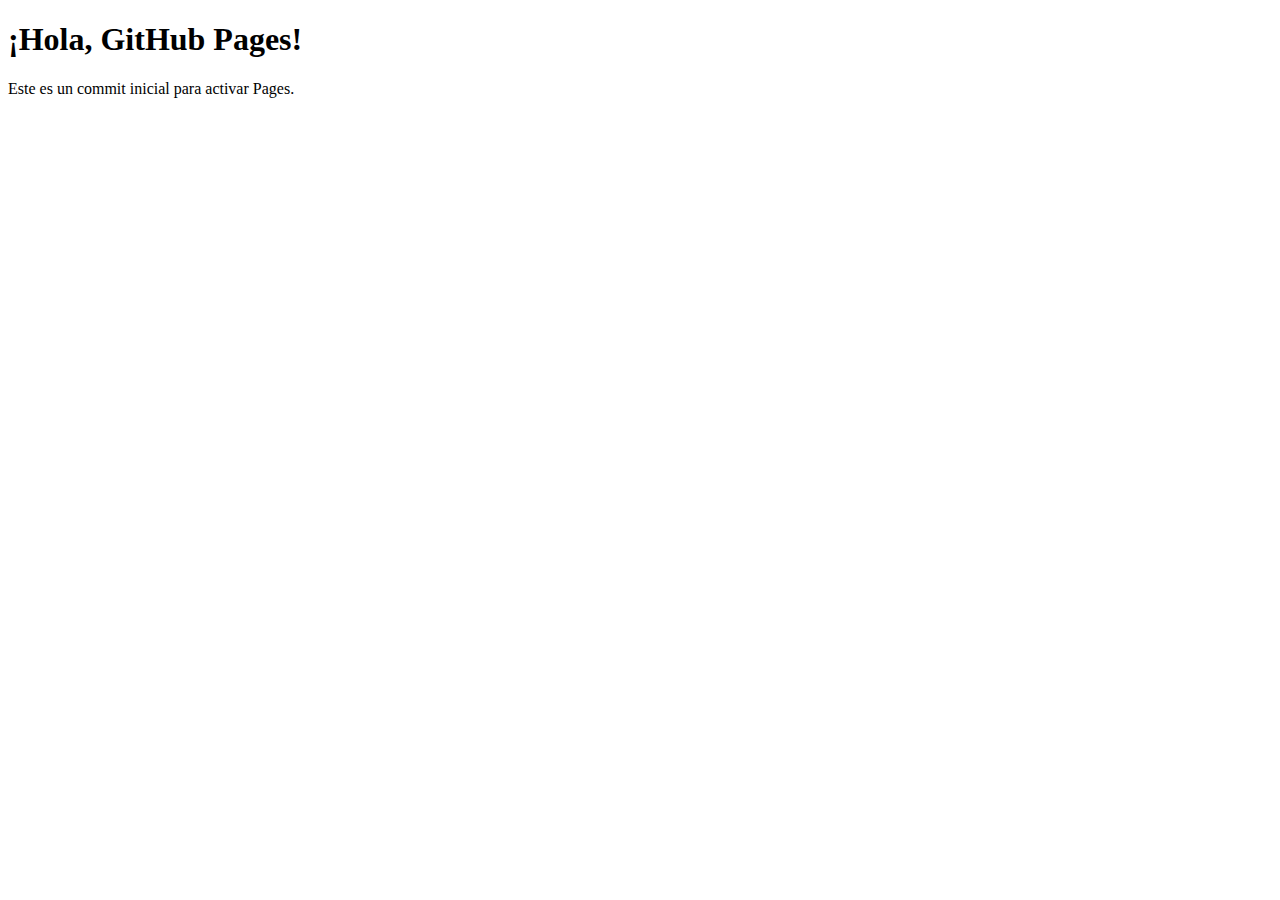
<file: index.html>
<!DOCTYPE html>
<html lang="es">
<head>
  <meta charset="UTF-8">
  <meta name="viewport" content="width=device-width, initial-scale=1">
  <title>Mi Tarjeta PWA</title>
</head>
<body>
  <h1>¡Hola, GitHub Pages!</h1>
  <p>Este es un commit inicial para activar Pages.</p>
</body>
</html>
</file>
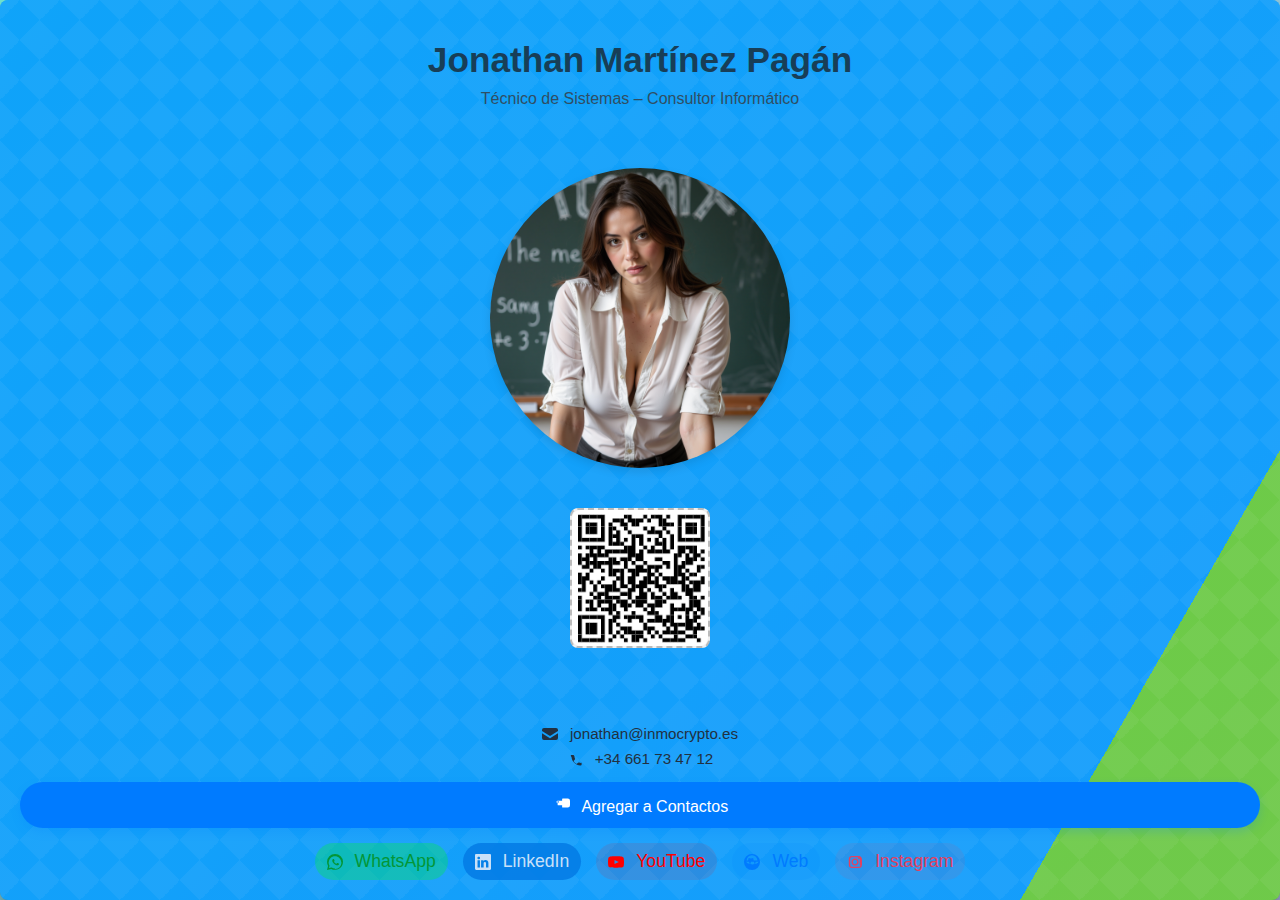
<file: cliente-DEMO/index.html>
<!DOCTYPE html>
<html lang="es">
<head>
  <meta charset="UTF-8" />
  <meta name="viewport" content="width=device-width, initial-scale=1" />
  <title>Jonathan Martínez – Técnico de Sistemas</title>

  <!-- Tu CSS externo -->
  <link rel="stylesheet" href="./styles.css" />

  <!-- PWA: enlace al manifiesto -->
  <link rel="manifest" href="./manifest.json" />

  <!-- Metaetiquetas Apple -->
  <meta name="apple-mobile-web-app-capable" content="yes" />
  <meta name="apple-mobile-web-app-status-bar-style" content="black-translucent" />
  <meta name="apple-mobile-web-app-title" content="Tarjeta JM" />
  <link rel="apple-touch-icon" sizes="180x180" href="./icons/apple-icon-180.png" />

  <!-- Iconos FontAwesome (para el email, teléfono y otros) -->
  <link
    rel="stylesheet"
    href="https://cdnjs.cloudflare.com/ajax/libs/font-awesome/6.4.0/css/all.min.css"
    integrity="sha512-p1CmP+fFzrN2K+8YtF7kcmxucC+IlX9nTIHYP7r0bF1TVkFg7l0OID5E7B+ji49bGe8XzCjoqqs2rKkfjJ1t0g=="
    crossorigin="anonymous"
    referrerpolicy="no-referrer"
  />

  
</head>
<body>
  
  <div class="container">
    <!-- Nombre y título -->
    <h1>Jonathan Martínez Pagán</h1>
    <p class="role">Técnico de Sistemas – Consultor Informático</p>
    <div class="bg"></div>
    <div class="bg bg2"></div>
    <div class="bg bg3"></div>

    <!-- Foto -->
    <div class="photo" style="background-image: url('photo.png');"></div>

    <!-- Código QR -->
    <div class="qr-space">
      <img src="YO.png" alt="Código QR" />
    </div>

    <!-- Sección inferior: contacto, botón vCard, redes -->
    <div class="bottom-section">
      <!-- Email y teléfono -->
      <div class="contact-info">
        <a href="mailto:jonathan@inmocrypto.es">
          <!-- Icono correo SVG inline -->
        <svg xmlns="http://www.w3.org/2000/svg" width="16" height="16" fill="currentColor" viewBox="0 0 16 16" style="margin-right:6px;">
          <path d="M0 4a2 2 0 0 1 2-2h12a2 2 0 0 1 2 2v1l-8 5-8-5V4z"/>
          <path d="M0 7.236v4.763a2 2 0 0 0 2 2h12a2 2 0 0 0 2-2V7.236l-7.555 4.713a.5.5 0 0 1-.89 0L0 7.236z"/>
        </svg>
           jonathan@inmocrypto.es
        </a>
        <a href="tel:+34661734712">
          <!-- Icono teléfono SVG inline -->
          <svg xmlns="http://www.w3.org/2000/svg" width="16" height="16" fill="currentColor" viewBox="0 0 24 24" style="flex-shrink:0; margin-right:6px;">
  <path d="M22 16.92v3a2 2 0 0 1-2.18 2c-3.3-.3-6.36-1.7-8.87-4.2-2.5-2.5-3.9-5.6-4.2-8.9A2 2 0 0 1 6.1 6h3a2 2 0 0 1 2 1.72c.09 1.2.38 2.37.83 3.47a2 2 0 0 1-.45 2.05l-1.58 1.58c.98 1.98 2.6 3.6 4.58 4.58l1.58-1.58a2 2 0 0 1 2.05-.45c1.1.45 2.27.74 3.47.83A2 2 0 0 1 22 16.92z"/>
</svg>
           +34 661 73 47 12
        </a>
      </div>

      <!-- Botón “Agregar a Contactos” -->
      <a class="button" href="jonathan.vcf" id="downloadVCard">
        <svg xmlns="http://www.w3.org/2000/svg" width="18" height="18" fill="currentColor" viewBox="0 0 16 16" style="margin-right:8px;">
        <path d="M14 4a2 2 0 0 1 2 2v4a2 2 0 0 1-2 2h-4.5a.5.5 0 0 1-.5-.5V10H5.5a.5.5 0 0 1-.5-.5V6.5a.5.5 0 0 1 .5-.5H9V4.5a.5.5 0 0 1 .5-.5H14zM5 8a1 1 0 1 0 0-2 1 1 0 0 0 0 2z"/>
      </svg>
         Agregar a Contactos
        <svg
    xmlns="http://www.w3.org/2000/svg"
    class="flecha-boton"
    width="20"
    height="20"
    fill="currentColor"
    viewBox="0 0 16 16"
    
  >
    <path fill-rule="evenodd" d="M1 8a.5.5 0 0 1 .5-.5h10.793L9.146 4.354a.5.5 0 1 1 .708-.708l4.5    4.5a.5.5 0 0 1 0 .708l-4.5 4.5a.5.5 0 0 1-.708-.708L12.293 8.5H1.5A.5.5 0 0 1 1 8z"/>
  </svg> <!-- SVG flecha -->
      </a>

      <!-- Redes sociales -->
      <div class="links">
        <a href="https://wa.me/34661734712" target="_blank" class="wa">
          <!-- SVG WhatsApp -->
          <svg xmlns="http://www.w3.org/2000/svg" width="16" height="16" fill="currentColor" viewBox="0 0 24 24" style="flex-shrink:0; margin-right:6px;">
            <path d="M20.52 3.48A11.88 11.88 0 0 0 12.01 0 11.99 11.99 0 0 0 .025 12c0 2.11.56 4.15 1.62 5.94L0 24l6.29-1.65A11.99 11.99 0 0 0 24 12a11.88 11.88 0 0 0-3.48-8.52zM12.01 21.77a9.71 9.71 0 0 1-5.05-1.36l-.36-.21-3.73.98.996-3.64-.23-.37a9.66 9.66 0 0 1 1.45-10.84c3.78-3.78 9.92-3.78 13.71 0a9.67 9.67 0 0 1 0 13.7 9.6 9.6 0 0 1-6.75 2.34z"/>
            <path d="M17.54 14.35c-.25-.12-1.47-.73-1.7-.81-.23-.08-.4-.12-.57.12-.17.25-.65.81-.8.98-.15.17-.3.19-.55.07-.25-.12-1.05-.39-2-1.24-.74-.66-1.24-1.48-1.38-1.73-.14-.25-.01-.38.11-.5.11-.11.25-.3.38-.45.12-.15.17-.25.26-.42.09-.17.04-.32-.02-.44-.06-.12-.57-1.37-.78-1.87-.21-.49-.43-.42-.57-.43-.15-.01-.32-.01-.49-.01s-.45.07-.69.32c-.23.25-.88.86-.88 2.07s.9 2.4 1.03 2.57c.12.17 1.77 2.71 4.29 3.8.6.26 1.07.41 1.44.53.6.2 1.14.17 1.57.1.48-.08 1.47-.6 1.68-1.18.21-.59.21-1.1.15-1.18-.05-.08-.21-.12-.45-.25z"/>
          </svg>
          WhatsApp
        </a>
        <a href="https://www.linkedin.com/in/jonathan-martínez-pagán/" target="_blank" class="linkedin">
          <!-- SVG LinkedIn -->
          <svg xmlns="http://www.w3.org/2000/svg" width="16" height="16" fill="currentColor" viewBox="0 0 16 16" style="flex-shrink:0; margin-right:6px;">
            <path d="M0 1.146C0 .513.526 0 1.175 0h13.65C15.474 0 16 .513 16 1.146v13.708c0 .633-.526 1.146-1.175 1.146H1.175A1.172 1.172 0 0 1 0 14.854V1.146zm4.943 12.248V6.169H2.542v7.225h2.401zm-1.2-8.213c.837 0 1.358-.554 1.358-1.248-.015-.71-.52-1.248-1.342-1.248-.822 0-1.358.538-1.358 1.248 0 .694.52 1.248 1.327 1.248h.015zm4.908 8.213V9.359c0-.202.015-.404.074-.548.162-.404.531-.823 1.152-.823.812 0 1.137.62 1.137 1.529v3.877h2.401V9.25c0-2.22-1.184-3.252-2.766-3.252-1.28 0-1.845.7-2.165 1.193v.026h-.015a5.54 5.54 0 0 1 .015-.026V6.169h-2.4c.03.704 0 7.225 0 7.225h2.4z"/>
          </svg>
          LinkedIn
        </a>
        <a href="https://www.youtube.com/@inmocrypto" target="_blank" class="youtube">
          <!-- SVG YouTube -->
          <svg xmlns="http://www.w3.org/2000/svg" width="16" height="16" fill="currentColor" viewBox="0 0 24 24" style="flex-shrink:0; margin-right:6px;">
            <path d="M23.498 6.186a2.97 2.97 0 0 0-2.09-2.09C19.619 3.5 12 3.5 12 3.5s-7.619 0-9.408.596a2.97 2.97 0 0 0-2.09 2.09A30.08 30.08 0 0 0 0 12a30.08 30.08 0 0 0 .502 5.814 2.97 2.97 0 0 0 2.09 2.09C4.381 20.5 12 20.5 12 20.5s7.619 0 9.408-.596a2.97 2.97 0 0 0 2.09-2.09A30.08 30.08 0 0 0 24 12a30.08 30.08 0 0 0-.502-5.814zM9.75 15.02V8.98l6.5 3.02-6.5 3.02z"/>
          </svg>
          YouTube
        </a>
        <a href="https://inmocrypto.es/" target="_blank" class="web">
          <!-- SVG Web/Globo -->
          <svg xmlns="http://www.w3.org/2000/svg" width="16" height="16" fill="currentColor" viewBox="0 0 16 16" style="flex-shrink:0; margin-right:6px;">
            <path d="M8 0a8 8 0 1 0 8 8A8.009 8.009 0 0 0 8 0zm.146 1.146a6 6 0 0 1 5.299 5.3H9.732a14.423 14.423 0 0 0-.585-2.48 5.992 5.992 0 0 1-4.5 0 14.423 14.423 0 0 0-.585 2.48H2.555a6 6 0 0 1 5.3-5.3zm-5.7 6.5h2.652a14.863 14.863 0 0 0 .548 2.32 5.993 5.993 0 0 1-3.595-2.32zm3.886 2.32a14.863 14.863 0 0 0 .548-2.32h3.192a14.863 14.863 0 0 0 .548 2.32 5.993 5.993 0 0 1-4.288 0zm5.658-2.32h2.652a5.993 5.993 0 0 1-3.595 2.32 14.863 14.863 0 0 0 .543-2.32z"/>
          </svg>
          Web
        </a>
        <a href="https://www.instagram.com/jonathanmartinezpagan/" target="_blank" class="instagram">
          <!-- SVG Instagram -->
          <svg xmlns="http://www.w3.org/2000/svg" width="16" height="16" fill="currentColor" viewBox="0 0 448 512" style="flex-shrink:0; margin-right:6px;">
            <path d="M224.1 141c-63.6 0-114.9 51.3-114.9 114.9S160.5 370.8 224.1 370.8 339 319.5 339 255.9 287.7 141 224.1 141zm0 186.2c-39.4 0-71.3-31.9-71.3-71.3s31.9-71.3 71.3-71.3 71.3 31.9 71.3 71.3-31.9 71.3-71.3 71.3zm146.4-194.1c0 14.9-12.1 27-27 27-14.9 0-27-12.1-27-27 0-14.9 12.1-27 27-27 14.9 0 27 12.1 27 27zm76.1 27.2c-.1-54.6-44.5-98.9-99.1-99C301.3 60 146.8 60 121.4 60 67.5 60 25 102.5 25 156.4v199.1C25 409.5 67.5 452 121.4 452c25.4 0 179.8 0 225.9-1 54.6-.1 98.9-44.5 99-99V156.4zm-48.1 198.4c-.1 27.3-22.1 49.3-49.3 49.3H121.4c-27.3 0-49.3-22.1-49.3-49.3V156.4c0-27.3 22.1-49.3 49.3-49.3h204.8c27.3 0 49.3 22.1 49.3 49.3v198.4z"/>
          </svg>
          Instagram
        </a>
      </div>
    </div>
  </div>
<!-- En el apartado PHOTO;ENCODING=b;TYPE= "foto vcard base64"-->
  <!--<script>
  document.getElementById('downloadVCard').addEventListener('click', function(e){
    e.preventDefault();
    const vCardData = `BEGIN:VCARD
VERSION:3.0
FN:Jonathan Martínez Pagán
ADR;TYPE=HOME:;;Calle Consejeros 2, 2º Dr;Monóvar;Alicante;03640;España
TEL;TYPE=CELL:+34661734712
EMAIL:jonathan@inmocrypto.es
URL:https://www.linkedin.com/in/jonathan-mart%C3%ADnez-pag%C3%A1n/
URL:https://www.instagram.com/jonathanmartinezpagan/
URL:https://inmocrypto.es
URL:https://wa.me/34661734712
PHOTO;ENCODING=b;TYPE= 
END:VCARD
`;
    const blob = new Blob([vCardData], {type: 'text/vcard'});
    const url = URL.createObjectURL(blob);
    const a = document.createElement('a');
    a.href = url;
    a.download = 'JonathanMartinez.vcf';
    document.body.appendChild(a);
    a.click();
    a.remove();
    URL.revokeObjectURL(url);
  });
</script>-->

  <!-- Registrar Service Worker -->
  <script>
    if ('serviceWorker' in navigator) {
      navigator.serviceWorker.register('./sw.js')
        .then(() => console.log('Service Worker registrado correctamente'))
        .catch(err => console.log('Error al registrar Service Worker:', err));
    }
  </script>
</body>
</html>
</file>
<file: cliente-DEMO/styles.css>
/* Reset básico */
* {
  box-sizing: border-box;
  margin: 0;
  padding: 0;
}

/* Base */
body {
  height: 100%;
  font-family: Arial, sans-serif;   
  background: linear-gradient(135deg, #74ebd5 0%, #ACB6E5 100%); 
  background-color: rgb(81, 97, 107);
  margin: 0;
  
}

.container {
  position: relative;
  overflow: hidden;
  width: 100%;
  max-width: 100%;
  min-height: 100vh;
  margin: 0 auto;
  padding: 40px 20px 20px;
  display: flex;
  flex-direction: column;
  align-items: center;
  border-radius: 8px;
  /*background: linear-gradient(135deg, #1f1c1c 30%, #0c3b6d 100%);
  box-shadow: 0 8px 20px rgba(0,0,0,0.08);
  border-radius: 12px;
  transition: transform 0.3s ease, box-shadow 0.3s ease;*/
  background-image:
    linear-gradient(45deg, rgba(255,255,255,0.05) 25%, transparent 25%),
    linear-gradient(-45deg, rgba(255,255,255,0.05) 25%, transparent 25%),
    linear-gradient(45deg, transparent 75%, rgba(255,255,255,0.05) 75%),
    linear-gradient(-45deg, transparent 75%, rgba(255,255,255,0.05) 75%);
  background-size: 40px 40px;
 box-shadow: 0 12px 24px rgba(0,0,0,0.5);
}

/* Contenedor principal */
 .container .bg {
  position: absolute;
  top: 0;
  left: 0;
  right: 0;
  bottom: 0;
  
  /* Aseguramos que el gradiente sea más ancho que el contenedor, 
     para poder desplazarlo horizontalmente */
  background-image: linear-gradient(-60deg, #6c3 50%, #09f 50%);
  background-size: 200% 100%;
  background-position: 0% 0%;
  
  opacity: 0.5;
  z-index: -1; /* Para que quede detrás del contenido */
  
  /* Aplicamos la animación sobre background-position */
  animation: slide 3s ease-in-out infinite alternate;
  }
  .container .bg2 {
  animation-direction:alternate-reverse;
  animation-duration:4s;
}

.container .bg3 {
  animation-duration:5s;
}

/*.container:hover {
  transform: translateY(0);
  box-shadow: 0 12px 24px rgba(0,0,0,0.1);
}*/

/* Títulos */
h1 {
  font-size: 2.2em;
  margin-bottom: 10px;
  color: #183e57;
  text-align: center;
}
p.role {
  margin-bottom: 40px;
  color: #304e63;
  text-align: center;
}

/* Foto */
.photo {
  width: 300px;
  height: 300px;
  background: #ddd;
  border-radius: 50%;
  margin: 20px 0;
  background-size: cover;
  background-position: center;
  box-shadow: 0 4px 10px rgba(0,0,0,0.1);
}

/* Código QR */
.qr-space {
  width: 80vw;
  max-width: 140px;
  aspect-ratio: 1 / 1;
  background: #f0f0f0;
  border: 2px dashed #bbb;
  border-radius: 8px;
  margin: 20px 0 30px 0;
  display: flex;
  align-items: center;
  justify-content: center;
  color: #aaa;
  font-size: 0.9em;
}
.qr-space img {
  width: 100%;
  height: 100%;
  border-radius: 8px;
  object-fit: contain;
  display: block;
}

/* Sección inferior */
.bottom-section {
  width: 100%;
  margin-top: auto;
  display: flex;
  flex-direction: column;
  align-items: center;
  gap: 15px;
}

/* Información de contacto */
.contact-info {
  display: flex;
  flex-direction: column;
  align-items: center;
  gap: 8px;
}
.contact-info a {
  color: #213041;
  text-decoration: none;
  display: flex;
  align-items: center;
  gap: 6px;
  font-size: 0.95em;
  transition: color 0.3s ease;
}
.contact-info a:hover {
  color: #0056b3;
}

/* Botón vCard */
a.button {
  display: block;
  width: 100%;
  padding: 12px 20px;
  color: #fff;
  background: #007BFF;
  text-decoration: none;
  border-radius: 25px;
  font-size: 1em;
  text-align: center;
  box-shadow: 0 4px 10px rgba(0,123,255,0.2);
  transition: background 0.3s ease, box-shadow 0.3s ease;

  /*flecha que recorre*/
  position: relative;
  overflow: hidden;
}
a.button:hover {
  background: #0056b3;
  box-shadow: 0 6px 14px rgba(0,123,255,0.3);
}
/* -----------------------------------
  2) Keyframes: la flecha avanza un tramo corto
-----------------------------------
  - 0%   : inicio X = 16px (dentro del padding), opacidad 0 y rotada –45°.
  - 20%  : sigue en X = 16px, opacidad 1 y rotada 0° (aparece horizontal).
  - 50%  : avanza a X = 36px (solo 20px desde el 16px inicial), opacidad 1.
  - 80%  : se mantiene en X = 36px con opacidad 0.3 (va desapareciendo).
  - 100% : vuelve a X = 16px, opacidad 0 y rotada –45° (regresa y oculta).
*/
@keyframes mover-flecha-corto {
  0% {
    left: 16px;
    opacity: 0;
    transform: translateY(-50%) rotate(-45deg);
  }
  20% {
    left: 16px;
    opacity: 1;
    transform: translateY(-50%) rotate(0deg);
  }
  50% {
    left: 36px;  /* 16px + 20px de recorrido */
    opacity: 1;
    transform: translateY(-50%) rotate(0deg);
  }
  80% {
    left: 36px;
    opacity: 0.3;
    transform: translateY(-50%) rotate(0deg);
  }
  100% {
    left: 16px;
    opacity: 0;
    transform: translateY(-50%) rotate(-45deg);
  }
}
@keyframes slide {
  0% {
    background-position: 0% 0%;
  }
  100% {
    background-position: 100% 0%;
  }
}

/* -----------------------------------
  3) Estilos de la flecha (.flecha-boton)
----------------------------------- */
.flecha-boton {
  position: absolute;       /* Para que left/top funcionen dentro de <a> */
  top: 50%;
  left: 16px;               /* Coincide con el 0% del keyframe */
  transform: translateY(-50%) rotate(-45deg);
  opacity: 0;               /* Arranca oculta */
  width: 20px;              /* Un poco más grande para verlo bien */
  height: 20px;
  fill: #fff;               /* Color blanco, igual que el texto */

  /* 2 segundos de duración, ease-out, en bucle infinito */
  animation: mover-flecha-corto 2s ease-out infinite;
}

/* -----------------------------------
  4) (Opcional) Para animar solo al hacer hover:
-----------------------------------
  Si quieres que la flecha no se mueva hasta que el cursor entre sobre el botón,
  cámbialo así:

  .flecha-boton {
    animation: none;
  }

  a.button:hover .flecha-boton {
    animation: mover-flecha-corto 2s ease-out infinite;
  }
*/

/* Redes sociales */
.links {
  display: flex;
  flex-wrap: wrap;
  justify-content: center;
  gap: 15px;
}
.links a {
  display: flex;
  align-items: center;
  gap: 6px;
  text-decoration: none;
  font-size: 1.1em;
  padding: 8px 12px;
  border-radius: 20px;
  transition: transform 0.2s ease, box-shadow 0.2s ease;
}
.links a:hover {
  transform: translateY(-2px);
  box-shadow: 0 4px 10px rgba(0,0,0,0.1);
}

/* Colores específicos por red */
.links a[href*="wa.me"]        { color: #049637; background: rgba(6, 228, 87, 0.384); }
.links a[href*="linkedin.com"] { color: #c9e0f8; background: rgba(4, 123, 228, 0.863); }
.links a[href*="youtube.com"]  { color: #FF0000; background: rgba(255,   0,   0,   0.1); }
.links a[href*="inmocrypto.es"]{ color: #007BFF; background: rgba(0,  123, 255, 0.1); }
.links a.instagram             { color: #E4405F; background: rgba(228,  64,  95, 0.1); }

/* Ajustes responsivos */
@media (max-width: 600px) {
  h1 { font-size: 1.8em; }
 .qr-space { width: 100px; height: 100px; }

  .container > img.photo{
    width: 100%;        /* ocupa el 100% del ancho del .container */
    max-width: 300px;   /* pero nunca supera los 400px */
    height: auto;       /* mantiene la proporción */
    margin: 0 auto 1rem;
    display: block;     /* por si acaso */
    border-radius: 50%;
}
}
/* Media-query para dispositivos pequeños */
@media only screen and (max-width: 600px) {
  .container {
    width: 100vw;       /* todo el ancho de la ventana */
    height: 100vh;      /* toda la altura de la ventana */
    max-width: none;    /* quita cualquier límite previo */
    margin: 0;          /* sin centrado automático */
    padding: 0;         /* si quieres usar todo el espacio */
    border-radius: 0;   /* opcional: quita esquinas redondeadas */
  }
}
</file>
